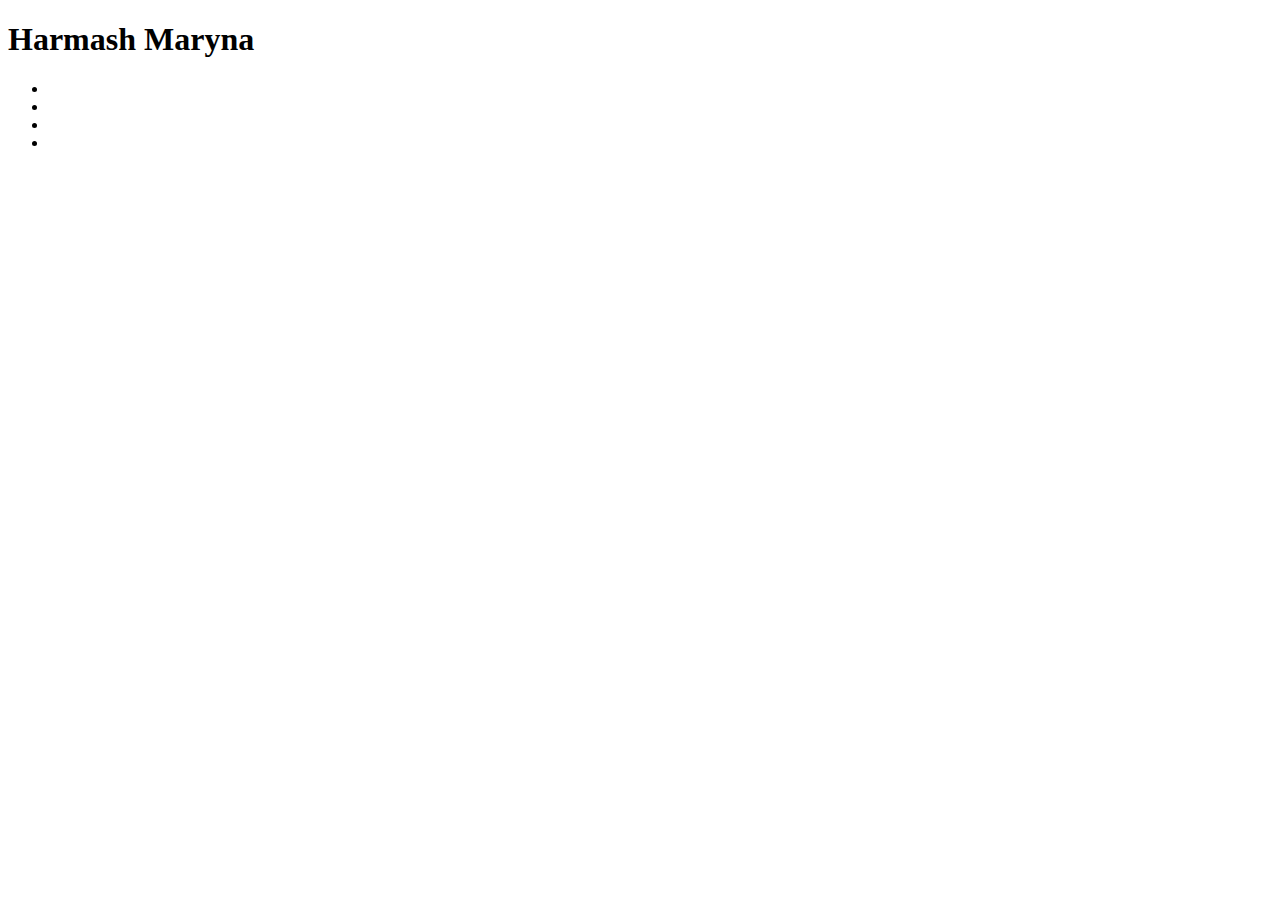
<file: cv.html>
<!DOCTYPE html>
<html lang="en">
<head>
    <meta charset="UTF-8">
    <meta http-equiv="X-UA-Compatible" content="IE=edge">
    <meta name="viewport" content="width=device-width, initial-scale=1.0">
    <title>Marina Harmash</title>
</head>
<body>
    <header>
        <aside>
            <h1>
                Harmash Maryna
            </h1>
            <div class="vacancy">
            </div>
            <p class="about">

            </p>
            <div class="contacts">
            </div>
        </aside>
    </header>
    <main>
        <nav>
            <ul>
                <li>

                </li>
                <li>

                </li>
                <li>

                </li>
                <li>

                </li>
            </ul>
        </nav>

    </main>
    <footer>

    </footer>
</body>
</html>
</file>
